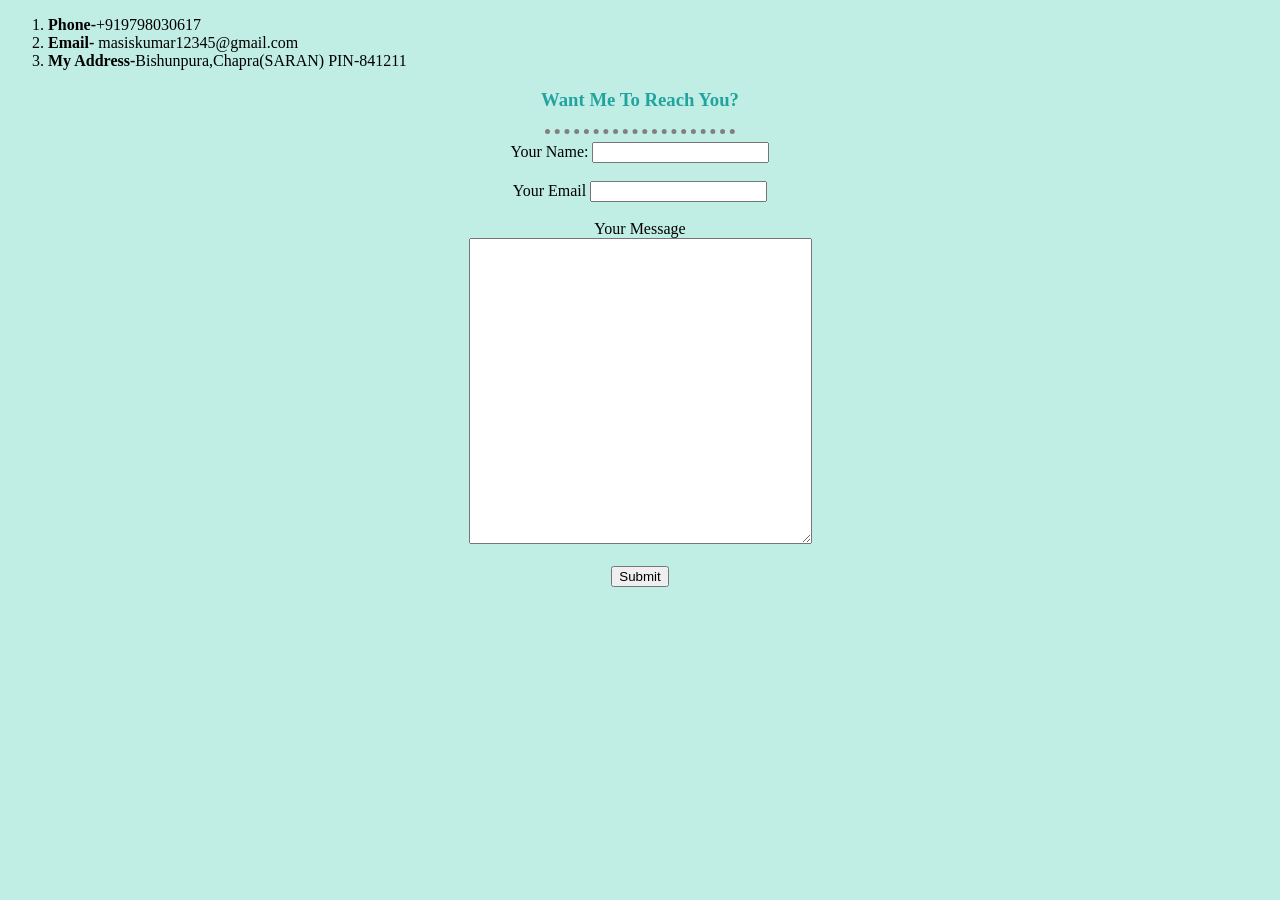
<file: Contact me.html>
<!DOCTYPE html>
<head>
  <meta charset="utf-8">
  <title>Contact Me</title>
  <link rel="stylesheet" href="style.css">

</head>
<body>
  <ol>
    <li><strong>Phone-</strong>+919798030617</li>
    <li><strong>Email-</strong> masiskumar12345@gmail.com</li>
    <li><strong>My Address-</strong>Bishunpura,Chapra(SARAN) PIN-841211</li>
  </ol>


  <center>

    <h3>Want Me To Reach You?</h3>
    <hr>
    <form class="" action="index.html" method="post">
      <label>Your Name:</label>
      <input type="text" name="" value="">
      <br>
      <br>
      <label>Your Email</label>
      <input type="email" name="" value="">
      <br>
      <br>
      <label>Your Message</label>
      <br>
      <textarea name="name" rows="20" cols="40"></textarea>
      <br>
      <br>

      <input type="submit" name="" >

    </form>

  </center>

</body>
</file>
<file: style.css>
body {
    background-color: #C0EEE4;
  }
  
  hr {
    border-style: dotted none none none;
    height: 0px;
    width: 15%;
    border-color: gray;
    border-width: 5px;
  } 

  text {


  }

  h1 {
    color: #22A39F;
  }
  h2 {
    color: #22A39F;
  }
  h3 {
    color: #22A39F;
  }
</file>
